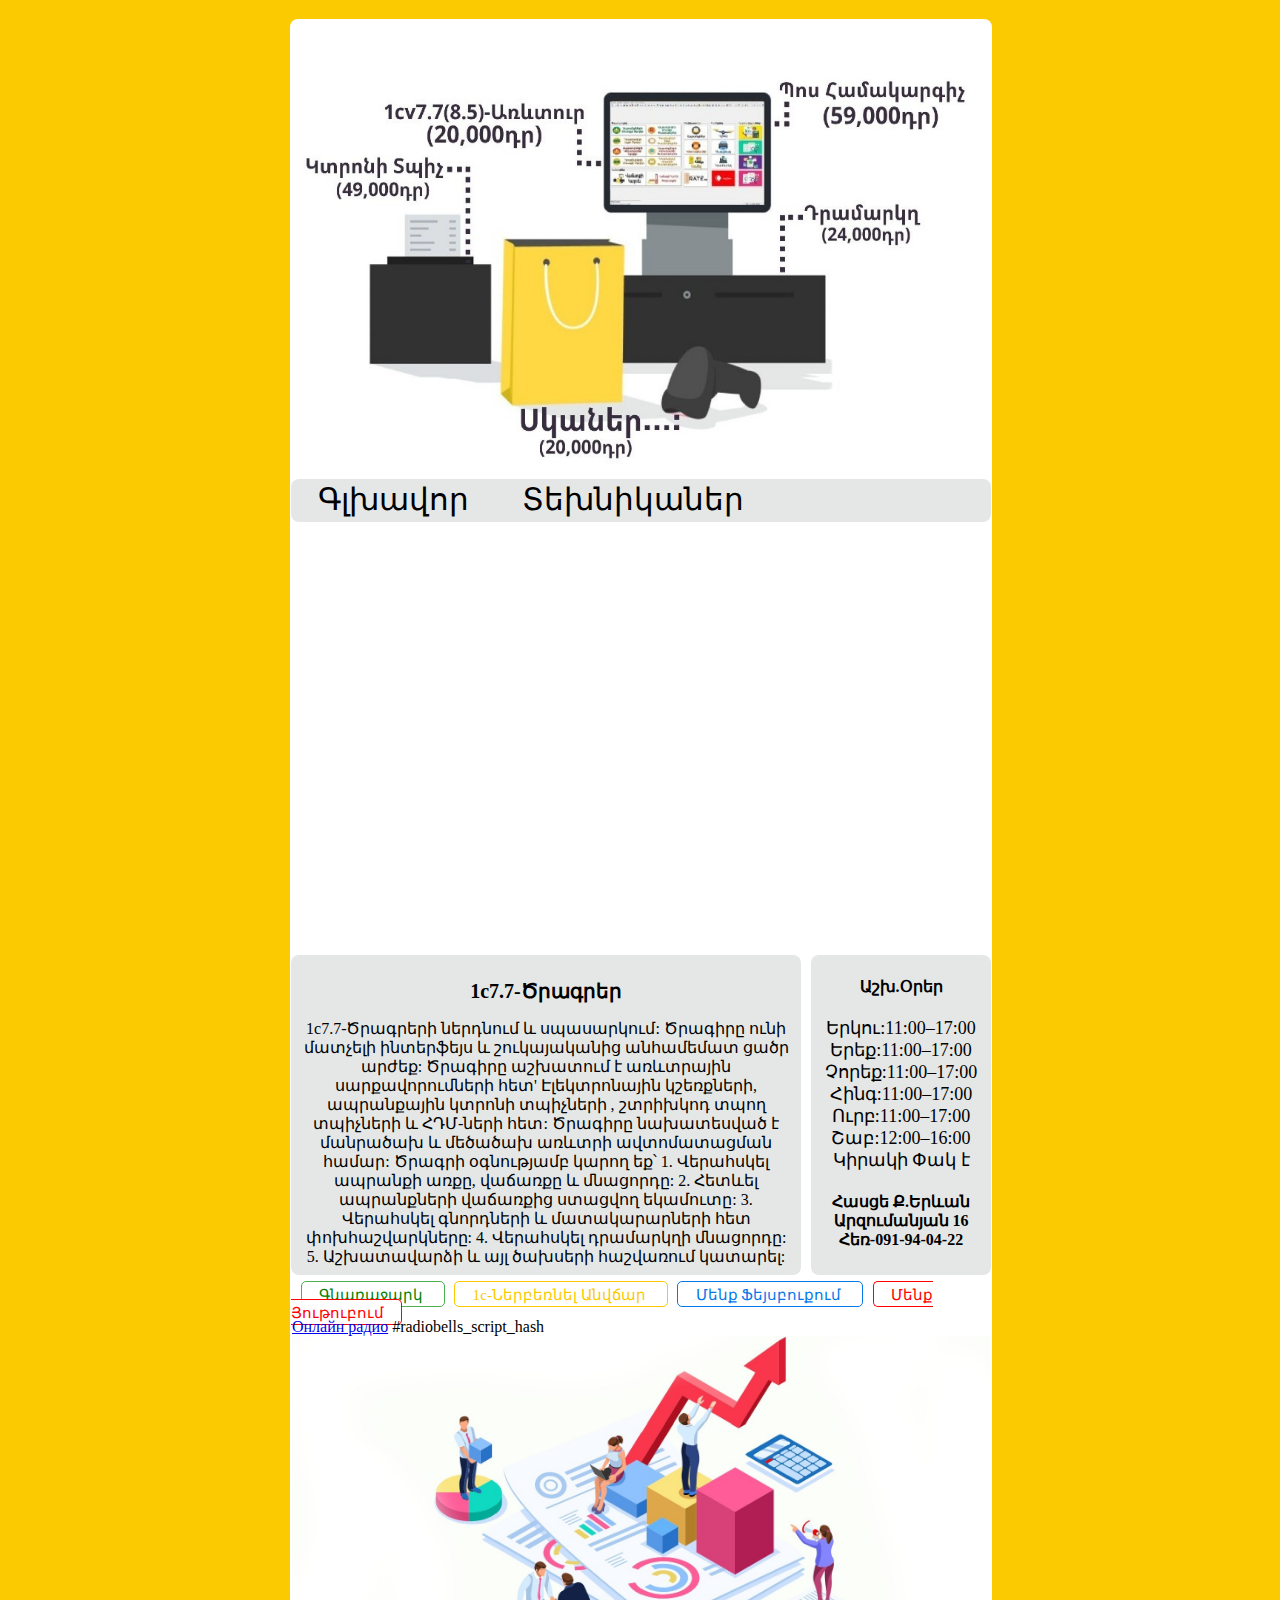
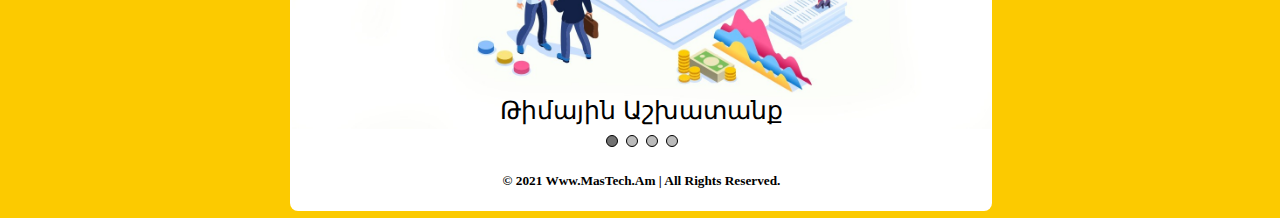
<file: index.html>
<!DOCTYPE html>
<html lang="hy">
<head>
<meta charset="utf-8">
<meta name="MasTechWeb" content="width=device-width, initial-scale=1">
        
<title>ՄասՏեչ</title>
   
<link rel = "icon" href = 
"img/MasTechLogo.PNG" 
    type = "image/x-icon">
<link rel="stylesheet" href="css/style.css">
	
</head>
	
<style>
	
#header
{
  width:699px;
  height:400px;
  background:url("img/IMG.jpg")  no-repeat;
  background-size:860px 400px;
  box-sizing: border-box;  
}
</style>	

	
<body>
	
	<div id="container" div>

    <div id="header" div>
    
    <h1></h1> 
    </div>

<div id="navbar">
  <a href="https://mastech1c.github.io/v7.7/">
    Գլխավոր
  </a>

  <a href="https://www.list.am/u/mastech" target="_blank">  Տեխնիկաներ  </a>

  <a href="https://www.facebook.com/MasTech1cv7.7/about/?ref=page_internal" target="_blank">Կապ Մեզ Հետ</a>

</div>
        
<iframe id="video"src="https://www.youtube.com/embed/Al-X7YLAnQU" title="YouTube video player" frameborder="0" allow="accelerometer; autoplay; clipboard-write; encrypted-media; gyroscope; picture-in-picture" allowfullscreen></iframe>
        
    <div id="content">
    	
      <h1>1c7.7-Ծրագրեր</h1>
    	
      <p>1c7.7-Ծրագրերի ներդնում և սպասարկում:
Ծրագիրը ունի մատչելի ինտերֆեյս և շուկայականից անհամեմատ ցածր արժեք:
Ծրագիրը աշխատում է առևտրային սարքավորումների հետ' Էլեկտրոնային կշեռքների, ապրանքային կտրոնի տպիչների
, շտրիխկոդ տպող տպիչների և ՀԴՄ-ների հետ:
Ծրագիրը նախատեսված է մանրածախ և մեծածախ առևտրի ավտոմատացման համար: Ծրագրի օգնությամբ կարող եք՝
1. Վերահսկել ապրանքի առքը, վաճառքը և մնացորդը:
2. Հետևել ապրանքների վաճառքից ստացվող եկամուտը:
3. Վերահսկել գնորդների և մատակարարների հետ փոխհաշվարկները:
4. Վերահսկել դրամարկղի մնացորդը:
5. Աշխատավարձի և այլ ծախսերի հաշվառում կատարել:</p>
    </div>

    <div id="workday">
    	 <h4>Աշխ.Օրեր</h4>
    	 <p>
    	Երկու:11:00–17:00
        Երեք:11:00–17:00
        Չորեք:11:00–17:00
        Հինգ:11:00–17:00
        Ուրբ:11:00–17:00
        Շաբ:12:00–16:00
        Կիրակի Փակ է
        </p>
        <h4>Հասցե Ք.Երևան Արզումանյան 16 Հեռ-091-94-04-22
        </h4>
        
        <div id="sidebar">
			
           <a class="btn price" href="https://1drv.ms/x/s!ArxR81OerJ1QguVPQO18zOTRPM21Tw?e=EnLbEg" target="_blank">Գնառաջարկ 
           </a>
            <a  class="btn download" href="https://disk.yandex.ru/d/zV-hsf8zJsHYWw" target="_blank">1c-Ներբեռնել Անվճար 
            </a>
            <a  class="btn facebook" href= "https://www.facebook.com/MasTech1cv7.7" target="_blank">Մենք Ֆեյսբուքում
            </a>
            <a  class="btn youtube" href= "https://www.youtube.com/channel/UCfGH6Wjs7dL85pRBs8LqU0A" target="_blank">Մենք Յութուբում
            </a>

        </div>
        
        <div id="slideshow-container">

 <div id="radiobells_container"><a href="https://www.radiobells.com/" rel="nofollow" id="RP_link">Онлайн радио</a> #radiobells_script_hash</div><link href="https://www.radiobells.com/script/style.css" type="text/css" rel="stylesheet" /><script type="text/javascript">var rad_backcolor="#ffffff"; var rad_logo = "white"; var rad_autoplay = false; var rad_width = "responsive"; var rad_width_px = 330;var rad_stations =[['https://pub0202.101.ru:8443/stream/air/aac/64/99','Радио Energy','nrj'],['https://online.kissfm.ua/KissFM_HD','Kiss FM','kissfm'],['https://pub0101.101.ru/stream/air/aac/64/100','Авторадио','avtoradio'],['https://nashe1.hostingradio.ru/nashe-256','Наше радио','nashe'],['https://relay.radiotoolkit.com/spdeep','SOUNDPARK DEEP','soundparkdeep'],['https://relay.radiotoolkit.com/svoefm','СВОЕFM | DEEP RADIO','svoefm'],['https://eapps-cs.herokuapp.com/http://188.17.157.29:8000/radiobells256','URALSOUND FM | DEEP','uralsound'],['https://icecast-vgtrk.cdnvideo.ru/vestifm_mp3_192kbps','Вести FM','vestifm'],['https://rusradio.hostingradio.ru/rusradio96.aacp','Русское радио','russradio'],['https://relay.radiotoolkit.com/luxmusic','LUXURY MUSIC','luxurymusic'],['https://relay.radiotoolkit.com/rcmdeep','Radio [RCM]DEEP','relaxclubmusic'],['https://listen5.myradio24.com/atmo','Lounge Радио Атмосфера','loungeatmosfera'],['https://listen.megahit.online/megamp128','Радио Мегахит','megahitonline'],['https://icecast-newradio.cdnvideo.ru/newradio3','Новое радио','newradio'],['https://strm112.1.fm/atr_mobile_mp3','1FM Amsterdam Trance Radio','1fmtrance'],['https://zaycevfm.cdnvideo.ru/ZaycevFM_pop_256.mp3','Зайцев FM: Поп-музыка','zaycevpop'],['https://retroclub.hostingradio.ru/retroclub224.aacp','Радио Ретроклуб','retroclub'],['https://maximum.hostingradio.ru/maximum96.aacp','Радио Максимум','maximum'],['https://icecast-vgtrk.cdnvideo.ru/mayakfm_mp3_128kbps','Радио Маяк','mayak'],['https://play.sas-media.ru/play_256','Noise FM','noisefm'],['https://cafe.amgradio.ru/Cafe','Radio Cafe','makradiocafe'],['https://listen.myrh.ru/id048724','Радио БАРХАТ','radiobarhat'],['https://vocaltrance.fm/radio/deep_320','VocalTrance FM: Deep Vocal House','deepvocalhouse'],['https://stream.deep1.ru/deep1aac','DEEP ONE - deep house radio','deepone'],['https://relay.radiotoolkit.com/delishdeep','Delish Deep','delishdeep'],['https://dfm.hostingradio.ru/dfm96.aacp','DFM','dfm'],['https://radioamici.ru:8005/stream','Радио Амичи','amici'],['https://myradio24.org/absolutrad','Radio Absolut Park','radioabsolutpark'],['https://c10.radioboss.fm/stream/176','Радио Zefirot','radiozefirot'],['https://vocaltrance.fm/radio/vocaltrance_320','VocalTrance FM','vocaltrance'],['https://kpradio.hostingradio.ru:8000/64?radiostatistica=radiokp.ru','Комсомольская правда','kp'],['https://rfe04.akacast.akamaistream.net/7/509/437762/v1/ibb.akacast.akamaistream.net/rfe04','Радио свобода','radiosvoboda'],['https://myradio24.org/walcon','WalconFM','walcon'],['https://rock.amgradio.ru/RusRock','Русский Рок','makradiorusrock'],['https://nashe1.hostingradio.ru:80/ultra-192.mp3','Радио ULTRA','ultra'],['https://listen2.myradio24.com/4156','Радио странствий','radiostranstviy'],['https://a5.radioheart.ru:8014/auruminutile','Aurum Inutile Radio','auruminutile'],['https://nashe1.hostingradio.ru/rock-128.mp3','ROCK FM','rockfm'],['https://listen7.myradio24.com/93299','Soundeo FM','radiosoundeo'],['https://listen1.myradio24.com/6262','Спокойное радио','spokoinoe'],['https://dfm-dfmdeep.hostingradio.ru/dfmdeep96.aacp','DFM Deep','dfmdeep'],['https://listen7.myradio24.com/alexx333','Ностальжи Россия','nostalgie'],['https://listen6.myradio24.com/alex542888','РАДИО ДЛЯ ВЗРОСЛЫХ','vzrosloeradiorus'],['https://listen2.myradio24.com/8226','Enigmatic Station 1','enigmaticstation1'],['https://pub0202.101.ru:8443/stream/air/aac/64/200','Relax FM','relax'],['https://2020fm.ru:8443/live','Feel FM [2020]','feelfm'],['https://bfm.hostingradio.ru:8004/fm','Бизнес FM','businessfm'],['https://icecast-zvezda.mediacdn.ru/radio/zvezda/zvezda_128','Радио Звезда','zvezda'],['https://online.kissfm.ua/KissFM_Deep_HD','Kiss FM: Deep','kissfmdeep'],['https://c2.radioboss.fm:8420/Russiandisco','Русская Дискотека','megadiskach90'],['https://choco.hostingradio.ru:10010/fm','Радио Шоколад','chocolate'],['https://radio-holding.ru:9433/marusya_default','Маруся ФМ','radiomarusyafm'],['https://riavoice.gcdn.co/voicerus','Радио Спутник','radiosputnik'],['https://live.xo.fm/xofm128','XO FM','xofm'],['https://graalradio.com:8128/future160','Graal Radio Future ','graalradiofuture'],['https://iskatel.hostingradio.ru:8015/iskatel-128.mp3','Радио ИСКАТЕЛЬ','radioiskatel'],['https://chanson.hostingradio.ru:8041/chanson256.mp3','Радио Шансон','chanson'],['https://hr.amgradio.ru/Horoshee','Хорошее радио','horoshee'],['https://zaycevfm.cdnvideo.ru/ZaycevFM_club_256.mp3','Зайцев FM: Club','zaycevclub'],['https://stream.mixadance.fm/mixadance','MixaDance FM','mixadancefm'],['https://listen.rusongs.ru/ru-aac-64','Русские песни','russong'],['https://ppr.status-media.ru/ppr128.mp3','Пионер FM','pionerfm'],['https://cast2.my-control-panel.com/proxy/vladas/stream','Rock Radio','rockradio'],['https://c32.radioboss.fm:18309/stream','ISKRA✪FM','iskrafm'],['https://montecarlo.hostingradio.ru/montecarlo96.aacp','Радио Монте-Карло','montecarlo'],['https://listen.gtiradio.ru/radiohi','GTI Radio','gti'],['https://online.radioroks.ua/RadioROKS_HD','Radio Roks','radiorocks'],['https://listen2.myradio24.com/8795','ChilloutFM','chilloutfm'],['https://eapps-cs.herokuapp.com/http://79.120.39.202:8000/vocaltrance','Radio Caprice: Vocal Trance','capricevocaltrance'],['https://online.lyubimyehity.ru:8005/stream','Радио Любимые хиты','radiolubimiehiti'],['https://eapps-cs.herokuapp.com/http://cfm.jazzandclassic.ru:14534/rcstream.mp3','Classic Radio','radioclassic'],['https://relay.radiotoolkit.com/blvckstation','BLVCK STATION','blvckstation'],['https://eapps-cs.herokuapp.com/http://cast.tequila-apps.ru:8000/deep','Tequila Radio: Deep','tequilaradiodeep'],['https://eapps-cs.herokuapp.com/http://radio.rudeep.ru:8020/;stream.mp3','Russian Deep Radio','rudeep'],['https://listen.vdfm.ru:9000/listen-radiovanya','Радио Ваня','vanya'],['https://zaycevfm.cdnvideo.ru/ZaycevFM_relax_256.mp3','Зайцев FM: Релакс','zaycevrelax'],['https://chanson.hostingradio.ru:8041/chanson-romantic256.mp3','Радио Шансон: Романтический','chansonromantic'],['https://listen1.myradio24.com/5967','90s Eurodance','diskoteka90'],['https://radio4.cdm-radio.com:18020/stream-mp3-Chill','Costa Del Mar: Chillout','costadelmarchillout'],['https://eapps-cs.herokuapp.com/http://live.shtorm.fm:8000/128','Радио Шторм','radioshtorm'],['https://graalradio.com:8128/club160','Graal Radio Club','graalradio'],['https://s1.host-radio.ru:1105/stream','Бодрое ФМ','bodroeradio'],['https://hitfm.hostingradio.ru/hitfm96.aacp','Хит FM','hitfm'],['https://cast.radiogroup.com.ua/loungefm320','Lounge FM','loungefm'],['https://radio-connect.dline-media.com/dancefm','Dance FM Radio','dancefmradio'],['https://retro.amgradio.ru/Retro','Ретро Хит','retrohit'],['https://graalradio.com:8128/space192','Graal Radio Space','graalradiospace'],['https://eapps-cs.herokuapp.com/http://213.166.68.77:8000/light','L I G H T R A D I O','slamfm'],['https://radio-connect.dline-media.com/powerfm','POWER FM','powerfmru'],['https://nashe1.hostingradio.ru/jazz-128.mp3','Радио Джаз','radiojazz'],['https://vocaltrance.fm/radio/vocalchillout_320','VocalTrance FM: Vocal Chillout','vocalchillout'],['https://eapps-cs.herokuapp.com/http://stream.161.fm:8000/256','161 FM','161fm'],['https://eapps-cs.herokuapp.com/http://dubstep-light.info/radio/8000/dubsteplight.mp3','DubStep Light Radio','dubsteplight'],['https://stream.classicrock.com.ua:8000/live','Classic Rock Radio','classicrockradio'],['https://mc-mcsweet.hostingradio.ru/mcsweet96.aacp','Монте-Карло: Sweet','mcsweet'],['https://zaycevfm.cdnvideo.ru/ZaycevFM_rock_256.mp3','Зайцев FM: New Rock','zaycevfm'],['https://rodpesni.amgradio.ru/rp','Родные Песни','rodpesni'],['https://radio.promodj.com/deep-192','PromoDJ Deep','promodjdeep'],['https://myradio24.org/103703','ARadio','aradio'],['https://graalradio.com:8128/sensual160','Graal Radio Sensual','graalradiosensual'],['https://nashe1.hostingradio.ru/best-128.mp3','Радио Best','bestfm'],['https://eapps-cs.herokuapp.com/http://79.120.39.202:8000/deephouse','Radio Caprice: Deep / Chill House','capricedeepchillhouse'],['https://stream.globalic.com.ua:1160/stream','Шлягер ФМ','shlyagerfm'],['https://listen4.myradio24.com/69846','Байкер FM','bikerfm'],['https://eapps-cs.herokuapp.com/http://radio.radiometal.com/radiometal.mp3','Радио Метал','radiometal'],['https://eapps-cs.herokuapp.com/http://stream128.melodiafm.spb.ru:8000/melodia128','Радио Мелодия','radiomelodia'],['https://myradio24.org/alexx777ru','РАДИО ТРОЙКА','skyradiorus'],['https://play.radio13.ru/mp3','Радио 13','radio13'],['https://graalradio.com:8128/melt160','Graal Radio Melt','graalradiomelt'],['https://listen6.myradio24.com/82666','Радио Вечерний Бриз','breeze'],['https://dfm-disc90.hostingradio.ru/disc9096.aacp','DFM Дискач 90-ых','dfmdiscach'],['https://rr-russkijrok.hostingradio.ru/russkijrok96.aacp','Русское Радио: Русский Рок','rusradiorock'],['https://strm112.1.fm/trance_mobile_mp3','1FM Absolute Euro Trance','1fmeurotrance'],['https://c6.radioboss.fm:18089/stream','Donat FM: Зарубежные хиты','donatfmzap'],['https://listen.orgasma.fm/black','Orgasma Black','orgasmablack'],['https://dfm-dfmchill.hostingradio.ru/dfmchill96.aacp','DFM Chill','dfmchill']];</script><script type="text/javascript" src="https://www.radiobells.com/script/v2_1.js" charset="UTF-8"></script>
            
<div class="slideshow-container">

<div class="mySlides fade">

  <img src="img/IMG1.jpg" alt="Թիմային Աշխատանք" style="width:100%">
  <div class="text">Թիմային Աշխատանք</div>
</div>

<div class="mySlides fade">
  
  <img src="img/IMG2.jpg" alt="Մատչելի Ինտեֆեյս" style="width:100%">
  <div class="text">Մատչելի Ինտերֆեյս</div> 
</div>

<div class="mySlides fade">
  
  <img src="img/IMG3.jpg" alt="Ծրագրային Լուծումներ" style="width:100%">
 <div class="text">Ծրագրային Լուծումներ</div>
 </div>

<div class="mySlides fade">
  
  <img src="img/IMG4.jpg" alt="Մատչելի Վաճառատեղ" style="width:100%">
<div class="text">Մատչելի Վաճառատեղ</div>
</div>


</div>


<div style="text-align:center">
  <span class="dot"></span> 
  <span class="dot"></span> 
  <span class="dot"></span> 
  <span class="dot"></span>
</div>

<div class="footer">
  <h5>© 2021 Www.MasTech.Am | All Rights Reserved.
  </h5>
</div>
		
<script>		
var slideIndex = 0;
showSlides();

function showSlides() {
  var i;
  var slides = document.getElementsByClassName("mySlides");
  var dots = document.getElementsByClassName("dot");
  for (i = 0; i < slides.length; i++) {
    slides[i].style.display = "none";  
  }
  slideIndex++;
  if (slideIndex > slides.length) {slideIndex = 1}    
  for (i = 0; i < dots.length; i++) {
    dots[i].className = dots[i].className.replace(" active", "");
  }
  slides[slideIndex-1].style.display = "block";  
  dots[slideIndex-1].className += " active";
  setTimeout(showSlides, 3000); // Меняйте изображение каждые 3 секунды
}
</script>

<script>

function myFunction() {
  if (window.pageYOffset >= sticky) {
    navbar.classList.add("sticky")
  } else {
    navbar.classList.remove("sticky");
  } 
}

</script>

<!-- Messenger Плагин чата Code -->
    <div id="fb-root"></div>

    <!-- Your Плагин чата code -->
    <div id="fb-customer-chat" class="fb-customerchat">
    </div>

    <script>
      var chatbox = document.getElementById('fb-customer-chat');
      chatbox.setAttribute("page_id", "111397418277925");
      chatbox.setAttribute("attribution", "biz_inbox");
    </script>

    <!-- Your SDK code -->
    <script>
      window.fbAsyncInit = function() {
        FB.init({
          xfbml            : true,
          version          : 'v14.0'
        });
      };

      (function(d, s, id) {
        var js, fjs = d.getElementsByTagName(s)[0];
        if (d.getElementById(id)) return;
        js = d.createElement(s); js.id = id;
        js.src = 'https://connect.facebook.net/ru_RU/sdk/xfbml.customerchat.js';
        fjs.parentNode.insertBefore(js, fjs);
      }(document, 'script', 'facebook-jssdk'));
    </script>
		</div>
		 </div>
	      </div>
	</body>
</html>
</file>
<file: css/style.css>
body
{
  width: 700px;
  margin: 0 auto;
  padding: 0 auto;
  box-sizing: border-box;
  padding-top: 19px;    
  background-color:#FCCA00;  
}

#container
{
  width: 700px;
  height: 1790px;
  margin-left:auto;
  margin-right:auto;
  background-color:#fff;
  padding: 1px;  
  border-radius: 8px;
}
#header
{
  width:699px;
  height:400px;
  background:url("img/IMG.jpg")  no-repeat;
  background-size:860px 400px;
  box-sizing: border-box;  
}
#header h1
{
  color:#red;
  font-size:70px;
  margin-left:30px;
  cursor: context-menu;
}
#navbar 
{
  width:699.9px;
  height:43.6px;
  border-radius: 5px;
  font-family: Arial, Helvetica, sans-serif;
}
#navbar 
{
  overflow: hidden;
  margin-top: 12px;
  background-color: #E5E7E6;
  border-radius: 8px;
}
#navbar a 
{
  float: left;
  color: black;
  text-align: center;
  line-height: normal;
  word-spacing: normal;
  letter-spacing: normal;
  padding: 2px 26.5px;
  text-decoration: none;
  font-size: 31px;
  border-radius: 5px;
}
#navbar a:hover 
{
  background-color: #505050;
  color: white;
  border-radius: 8px;
}
#navbar a.active 
{ 
  color: #FCCA00;
  border-radius: 8px;
}
#video
{
  width: 700px;
  height: 396px;
  margin-top: 18px;
  border-radius: 8px;  
}
#content
{
  width:490px;
  height:300px;
  margin-top:15px;
  float:left;
  background-color:#E5E7E6;
  padding:10px;
  border-radius: 8px;
}
#content h1
{
  font-size:20px;
  text-align: center;
  cursor: context-menu;
}
#content p
{
  font-size:16px;
  padding:0px;
  text-align: center;
  line-height: normal;
  word-spacing: normal;
  letter-spacing: normal;
  cursor: context-menu;
}
#workday
{
  width:180px;
  height:320px;
  margin-top:15px;
  float:right;
  background-color:#E5E7E6;
  border-radius: 8px;
}
#workday h4
{
  line-height: normal;
  word-spacing: normal;
  letter-spacing: normal;
  text-align: center;
  cursor: context-menu;
}
#workday p
{ 
  padding:0px;
  text-align: center;
  font-size:18px;
  line-height: normal;
  word-spacing: normal;
  letter-spacing: normal;
  cursor: context-menu;
}
#sidebar
{
  width:700px;
  height:32px;
  padding-top: 15px;
  border-radius: 8px;
  float:right;  
}
#sidebar a 
{
  font-size:15.2px;
  margin-left:9.6px;
  text-decoration:none;
  text-align: center;
  line-height: normal;
  word-spacing: normal;
  letter-spacing: normal;
}
.btn 
{
  border: 1px solid black;
  border-radius: 5px;
  background-color: white;
  padding: 3.8px 17.2px;
  font-size: 10px;
  cursor: pointer;
}
.price 
{
  border-color: #4CAF50;
  color: green;
}

.price:hover 
{
  background-color: #4CAF50;
  color: white;
}
.facebook 
{
  border-color: #0778E9;
  color: #0778E9
}
.facebook:hover 
{
  background: #0778E9;
  color: white;
}
.download 
{
  border-color: #FCCA00;
  color: #FCCA00;
}
.download:hover 
{
  background: #FCCA00;
  color: white;
}
.youtube 
{
  border-color: #FE0101;
  color: #FE0101;
}
.youtube:hover 
{
  background: #FE0101;
  color: white;
}
 #slideshow-container
{
  width:699px;
  height:500px;
  float:right;
  background-size:700px 500px; 
  box-sizing: border-box;  
}
#slideshow-container p
{
  padding-top:350px;
}
 .slideshow-container 
{
  max-width: 1000px;
  position: relative;
  margin: auto;
}
.text 
{
  color: black;
  font-size: 25px;
  position: absolute;
  bottom: 8px;
  width: 100%;
  text-align: center;
  cursor: context-menu;
}
.dot 
{
  border: 1px solid black;
  height: 10px;
  width: 10px;
  margin: 0 2px;
  background-color: #bbb;
  border-radius: 50%;
  display: inline-block;
  transition: background-color 0.6s ease;
}
.header 
{
  background-color: #f1f1f1;
  padding: 30px;
  text-align: center;
}
.content 
{
  padding: 16px;
  border-radius: 8px;
}
.sticky 
{
  position: fixed;
  width: 100%;
  border-radius: 8px;
}
.sticky + .content 
{
  padding-top: 60px;
}
.active 
{
  background-color: #717171;
}
.fade 
{
  -webkit-animation-name: fade;
  -webkit-animation-duration: 1.2s;
  animation-name: fade;
  animation-duration: 1.2s;
}

@-webkit-keyframes fade {
  from {opacity: .4} 
  to {opacity: 1}
}
@keyframes fade {
  from {opacity: .4} 
  to {opacity: 1}
}
@media only screen and (max-width: 300px) {
  .text {font-size: 11px}
}

.footer h5
{
  text-align: center;
  cursor: context-menu;
}
</file>
